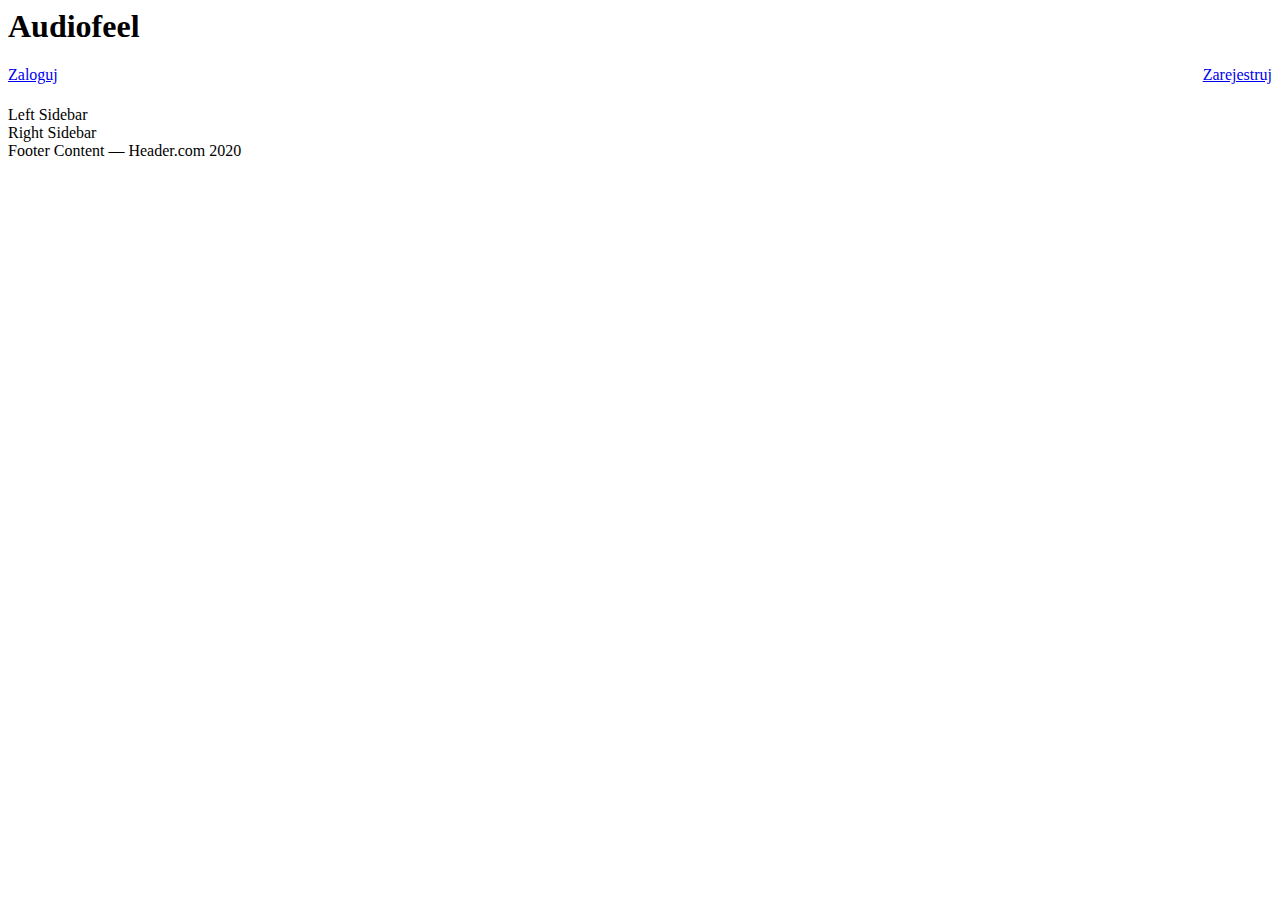
<file: src/main/resources/templates/index.html>
<html xmlns:th="http://www.thymeleaf.org">
<head>
    <link rel="stylesheet" href="https://stackpath.bootstrapcdn.com/bootstrap/4.5.0/css/bootstrap.min.css"
          integrity="sha384-9aIt2nRpC12Uk9gS9baDl411NQApFmC26EwAOH8WgZl5MYYxFfc+NcPb1dKGj7Sk" crossorigin="anonymous">
    <link th:href="@{/styles/style.css}" rel="stylesheet"/>
    <meta charset="UTF-8">
    <title>Audio-feel</title>
</head>
<body>
<header>
    <h1>Audiofeel</h1>
    <div>
        <div style="display: flex; justify-content: space-between;">
            <a href="http://localhost:8080/login">Zaloguj</a>
        <a href="http://localhost:8080/register">Zarejestruj</a>
        </div>
        <h1 th:text="${username}"></h1>
    </div>
</header>
<div class="left-sidebar">
    Left Sidebar
</div>
<main>
</main>
<div class="right-sidebar">
    Right Sidebar
</div>
<footer>
    Footer Content — Header.com 2020
</footer>
</body>
</html>
</file>
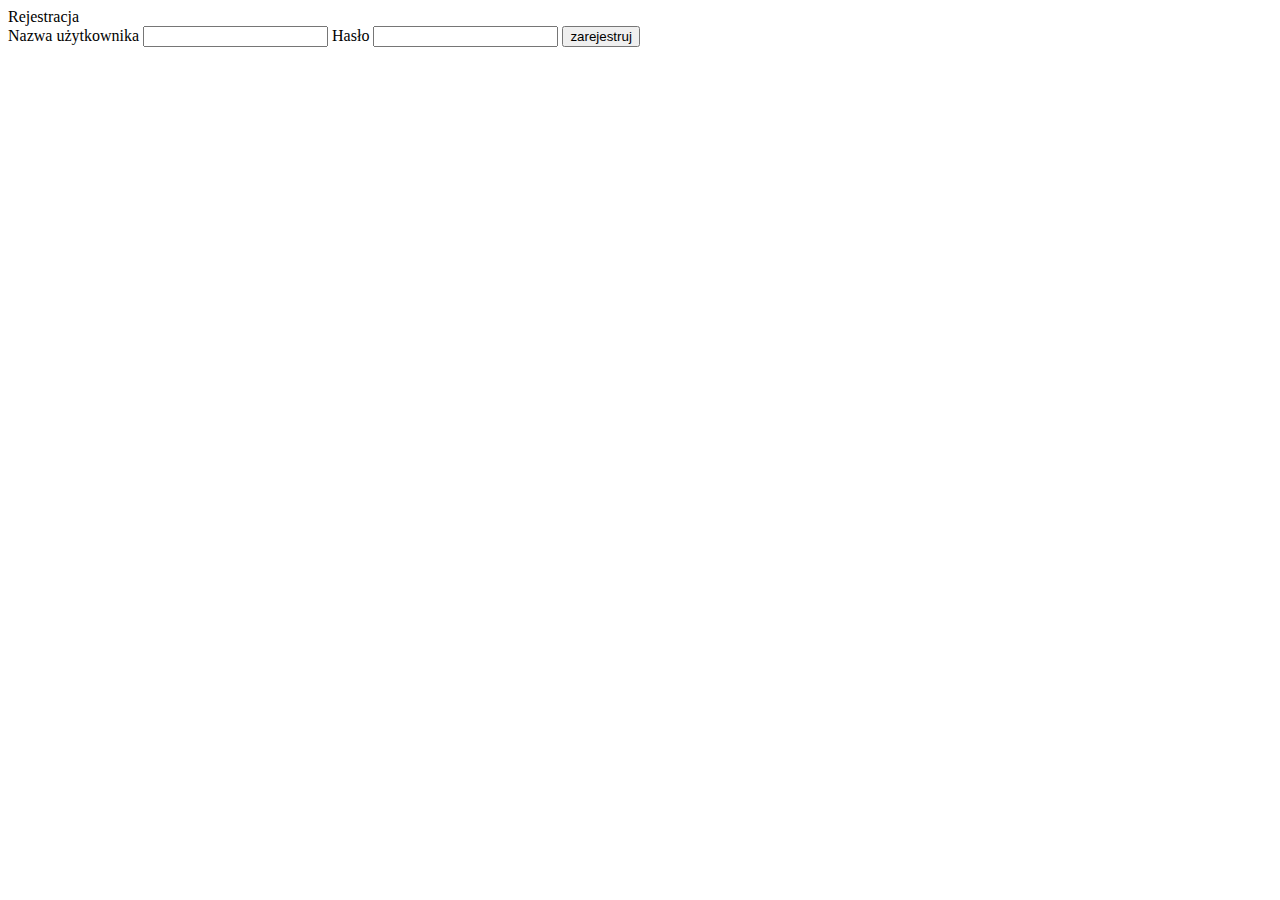
<file: src/main/resources/templates/register.html>
<html xmlns:th="http://www.thymeleaf.org">
<head>
    <link rel="stylesheet" href="https://stackpath.bootstrapcdn.com/bootstrap/4.5.0/css/bootstrap.min.css"
          integrity="sha384-9aIt2nRpC12Uk9gS9baDl411NQApFmC26EwAOH8WgZl5MYYxFfc+NcPb1dKGj7Sk" crossorigin="anonymous">
    <link th:href="@{/styles/style.css}" rel="stylesheet"/>
    <link th:href="@{/styles/rejestracja.css}" rel="stylesheet"/>
    <meta charset="UTF-8">
    <title>Audio-feel</title>
</head>
<body>
Rejestracja

<form th:action="@{/register-new-user}" th:object="${nowyUzytkownik}" method="post">
    <label for="username">Nazwa użytkownika</label>
    <input id="username" th:field="*{username}" type="text">
    <label for="password">Hasło</label>
    <input id="password" th:field="*{password}" type="password">
    <input value="zarejestruj" type="submit">
</form>
</body>
</html>
</file>
